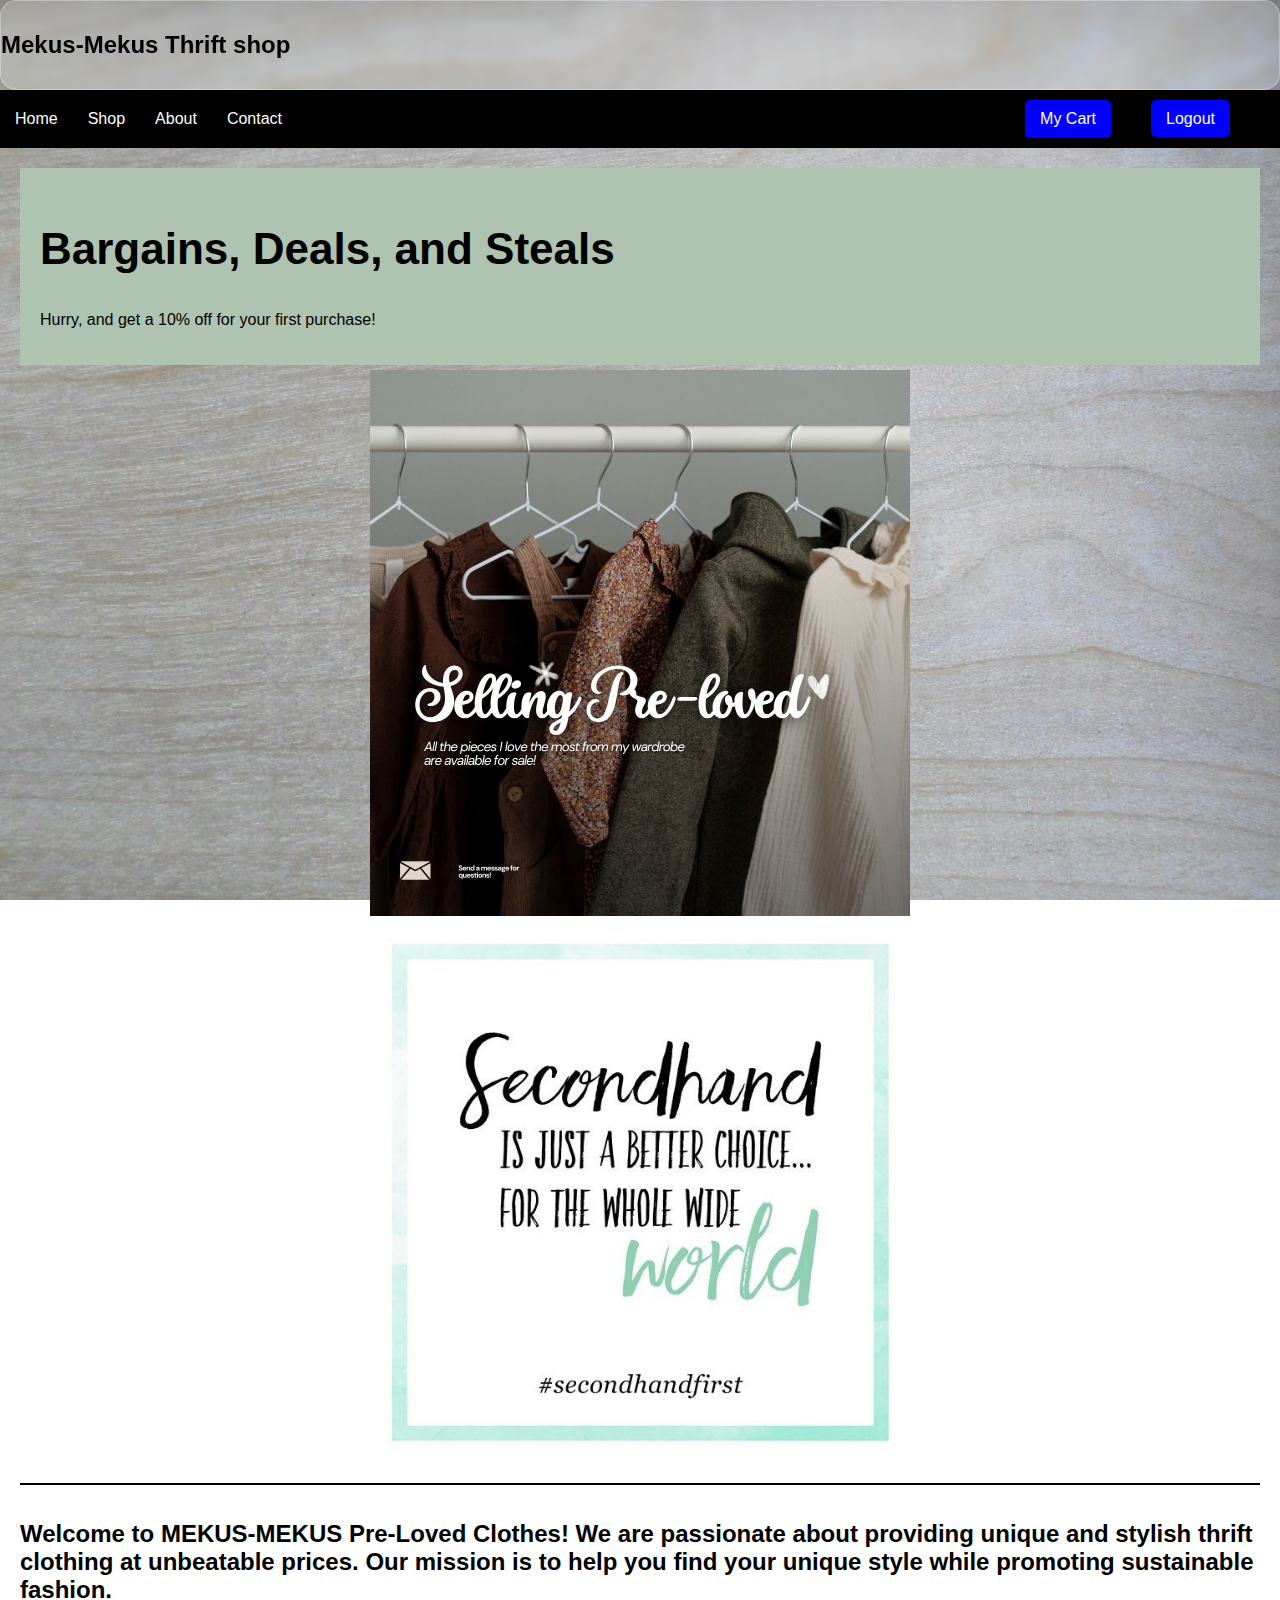
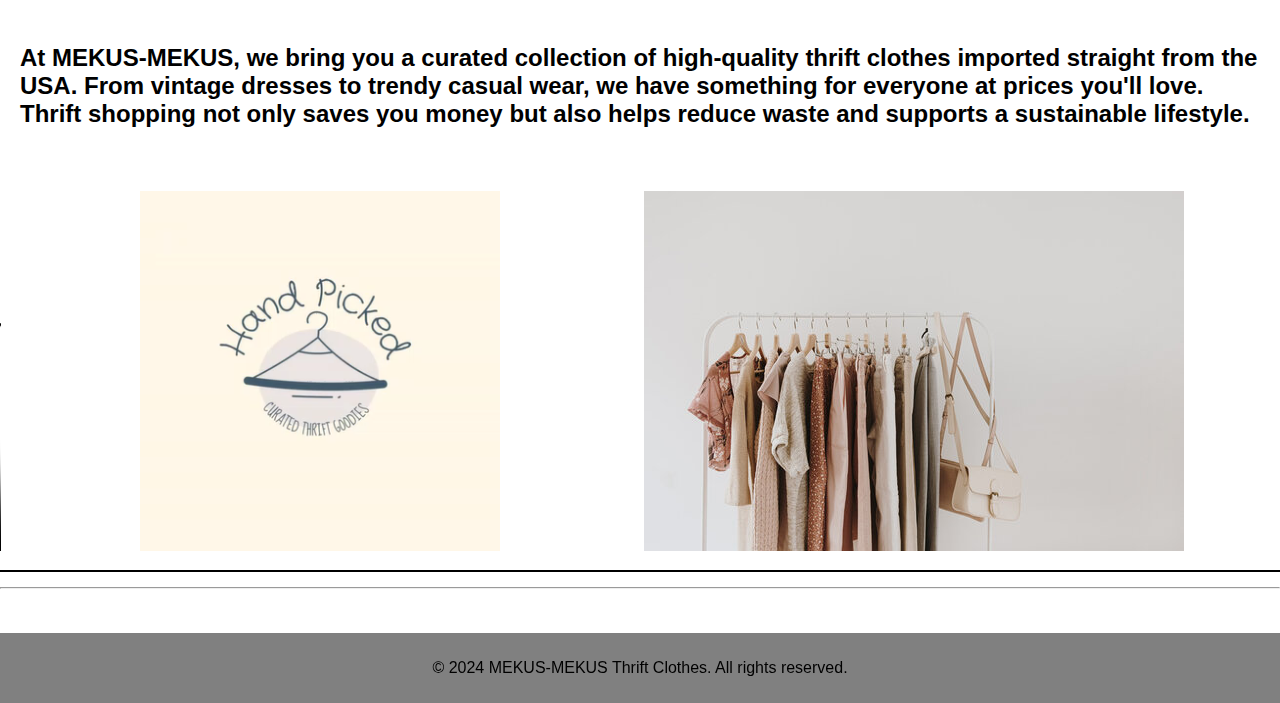
<file: index.html>
<!DOCTYPE html>
<html lang="en">
<head>
    <meta charset="UTF-8">
    <meta name="viewport" content="width=device-width, initial-scale=1.0">
    <title>MEKUS-MEKUS THRIFT CLOTHES WEBSITE</title>
    <link rel="stylesheet" href="index.css">
    
</head>
<body class="body">
    <header>
        <h2>Mekus-Mekus Thrift shop</h2>
    </header>
    <nav>
        <div class="nav-links">
            <a href="index.html">Home</a>
            <a href="shop.html">Shop</a>
            <a href="about.html">About</a>
            <a href="contact.html">Contact</a>
        </div>
        
        <div class="nav-right">
            <a href="cart.html" class="auth-button">My Cart</a>
            <div class="auth-buttons">
                <div class="logout-container">
                    <a href="#" class="auth-button" onclick="confirmLogout()">Logout</a>
                </div>
            </div>
        </div>
    </nav>
    <div class="container">
        <div class="content">
            <div class="text-section">
                <h2>Bargains, Deals, and Steals</h2>
                <p>Hurry, and get a 10% off for your first purchase!</p>
            </div>
            <div class="products">
                <div class="product">
                    <img src="d2439f18-79c9-4780-9778-298eaec1e3d3.jpg" alt="dress" class="thumbnail" onclick="openModal(0)">
                <div class="product">
                    <img src="522052ee-d40d-4b73-87d4-3f04eb270a90.jpg" alt="Product 2" class="thumbnail" onclick="openModal(1)">
                </div>
                </div>
            </div>
            <div class="divider"></div>
            <h2>Welcome to MEKUS-MEKUS Pre-Loved Clothes! We are passionate about providing unique and stylish thrift clothing at unbeatable prices. Our mission is to help you find your unique style while promoting sustainable fashion.</h2>
            <h2>At MEKUS-MEKUS, we bring you a curated collection of high-quality thrift clothes imported straight from the USA. From vintage dresses to trendy casual wear, we have something for everyone at prices you'll love.
             Thrift shopping not only saves you money but also helps reduce waste and supports a sustainable lifestyle.</p>
            
                </div>
            </div>
            <div class="video-container">
                <video width="640" height="360" controls autoplay muted>
                    <source src="Messenger_creation_7AD68024-51F2-4906-8D83-5CD04D7E2AA9.mp4" type="video/mp4">
                    Your browser does not support the video tag.
                </video>
                <img src="f94c5bce-f778-4916-aaa6-a7e6e9ad56f3.jpg" class="thumbnail-smalls" onclick="openModal(2)">
            </div>
            <div class="divider"></div>
        </div>
    </div>

    <!-- Modal for image zoom -->
    <div id="myModal" class="modal">
        <span class="close" onclick="closeModal()">&times;</span>
        <img class="modal-content" id="img01">
        
                <a class="prev" onclick="changeImage(-1)">&#10094;</a>
        <a class="next" onclick="changeImage(1)">&#10095;</a>
    </div>
<hr><br><br>
    <footer>
        <p>&copy; 2024 MEKUS-MEKUS Thrift Clothes. All rights reserved.</p>
    </footer>

    <script>
        // Array of image sources
        const images = [
            "bk.jpg", // Image for Product 2
            "quotes.jpg", // Image for Product 3
            "lg.jpg" // Image for Product 4
        ];

        let currentIndex = 0;

        function openModal(index) {
            currentIndex = index; // Set the current index
            document.getElementById("img01").src = images[currentIndex]; // Set the image source
            document.getElementById("myModal").style.display = "block"; // Show the modal
        }

        function closeModal() {
            document.getElementById("myModal").style.display = "none"; // Hide the modal
        }

        function changeImage(direction) {
            currentIndex += direction; // Change the index based on direction
            if (currentIndex < 0) {
                currentIndex = images.length - 1; // Loop to the last image
            } else if (currentIndex >= images.length) {
                currentIndex = 0; // Loop to the first image
            }
            document.getElementById("img01").src = images[currentIndex]; // Update the image source
        }
    </script>
    <script>
        function confirmLogout() {
            const confirmation = confirm("Are you sure you want to log out?");
            if (confirmation) {
                window.location.href = "login.html";
            }
        }
    </script>
</body>
</html>
</file>
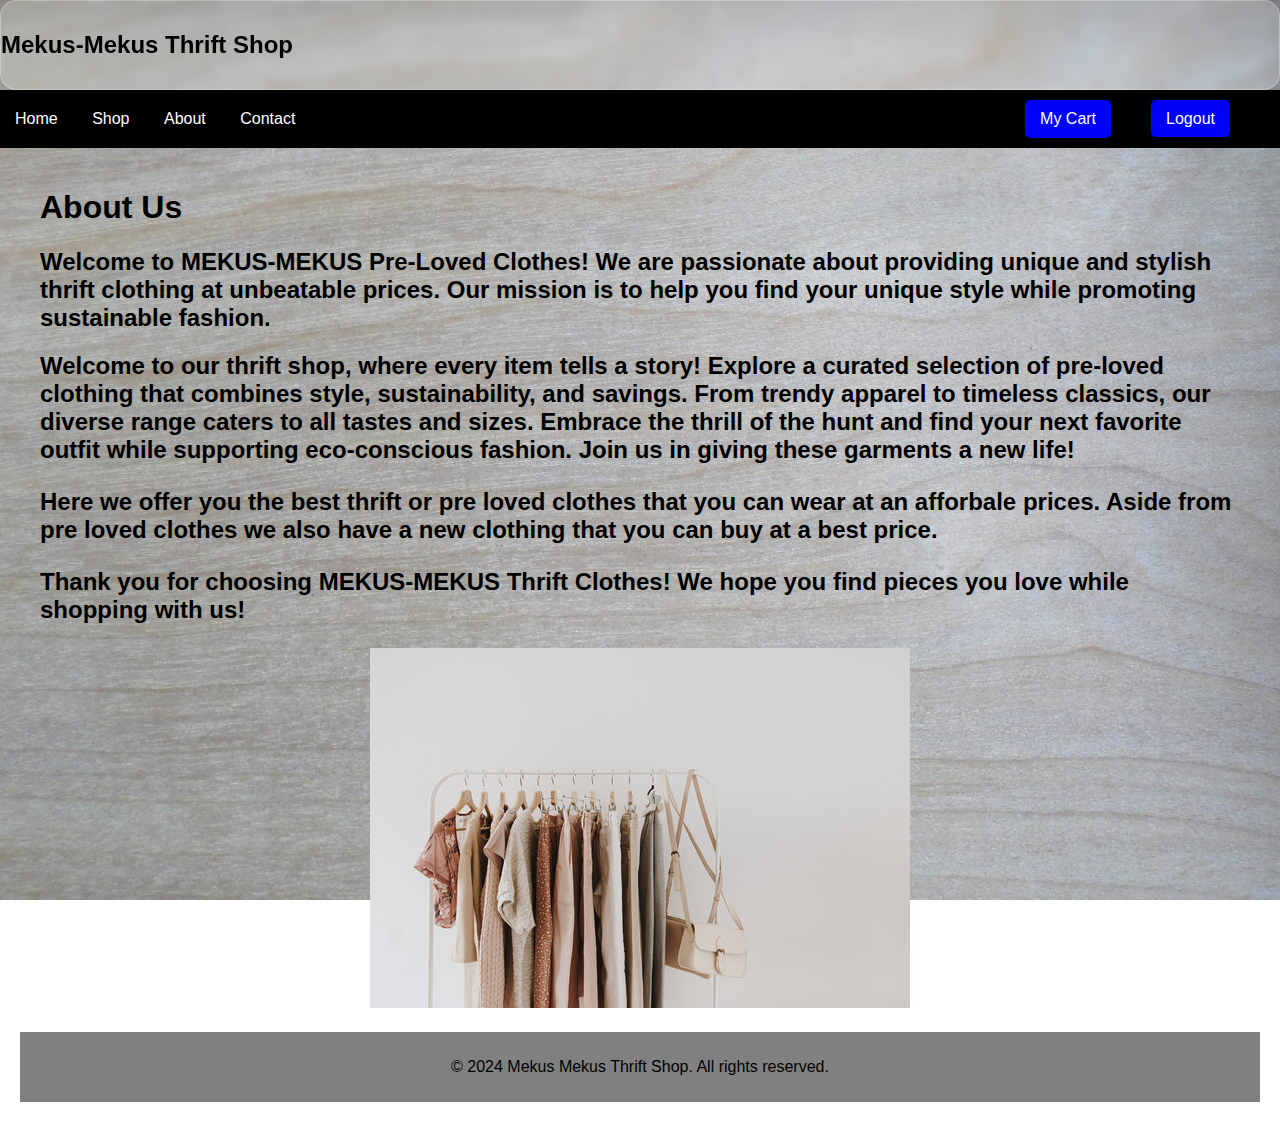
<file: about.html>
<!DOCTYPE html>
<html lang="en">
<head>
    <meta charset="UTF-8">
    <meta name="viewport" content="width=device-width, initial-scale=1.0">
    <title>About Us - MEKUS-MEKUS Thrift Clothes</title>
    <link rel="stylesheet" href="about.css">
    <script>
        function confirmLogout() {
            // Show a confirmation dialog
            const confirmation = confirm("Are you sure you want to log out?");
            if (confirmation) {
                // Redirect to the login page if the user confirms
                window.location.href = "login.html";
            }
        }
    </script>
</head>
<body>
    <header>
     <h2>Mekus-Mekus Thrift Shop</h2>   
    </header>
    <nav>
        <div class="nav-links">
            <a href="index.html">Home</a>
            <a href="shop.html">Shop</a>
            <a href="about.html">About</a>
            <a href="contact.html">Contact</a>
        </div>
        
        <div class="nav-right">
            <a href="cart.html" class="auth-button">My Cart</a>
            <div class="auth-buttons">
                <div class="logout-container">
                    <a href="#" class="auth-button" onclick="confirmLogout()">Logout</a>
                </div>
            </div>
        </div>
    </nav>
    <div class="container">
        <div class="about-section">
            <h1>About Us</h1>
            <h2>Welcome to MEKUS-MEKUS Pre-Loved Clothes! We are passionate about providing unique and stylish thrift clothing at unbeatable prices. Our mission is to help you find your unique style while promoting sustainable fashion.</h2>
            <h2>Welcome to our thrift shop, where every item tells a story! Explore a curated selection of pre-loved clothing that combines style, sustainability, and savings. From trendy apparel to timeless classics, our diverse range caters to all tastes and sizes. 
                Embrace the thrill of the hunt and find your next favorite outfit while supporting eco-conscious fashion. Join us in giving these garments a new life!</p>
            <p> Here we offer you the best thrift or pre loved clothes that you can wear at an afforbale prices. Aside from pre loved clothes we also have a new clothing that you can buy at a best price.</p>
          <p> Thank you for choosing MEKUS-MEKUS Thrift Clothes! We hope you find pieces you love while shopping with us!</h2>
            <div class="product">
                <img src="f94c5bce-f778-4916-aaa6-a7e6e9ad56f3.jpg" alt="dress" class="thumbnail">
            
            </div>
    </div>
    <footer>
        <p>&copy; 2024 Mekus Mekus Thrift Shop. All rights reserved.</p>
    </footer>
</body>
</html>
</file>
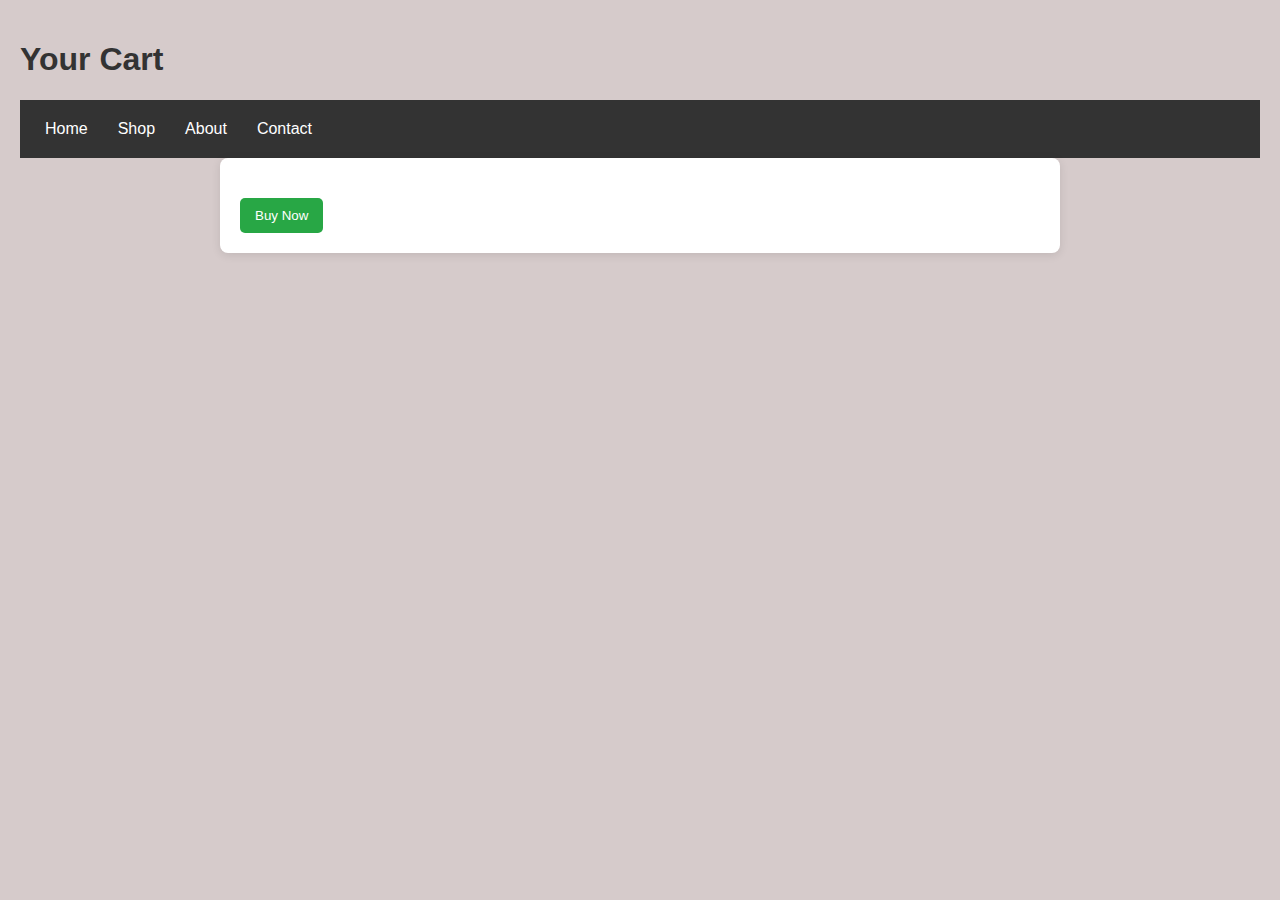
<file: cart.html>
<!DOCTYPE html>
<html lang="en">
<head>
    <meta charset="UTF-8">
    <meta name="viewport" content="width=device-width, initial-scale=1.0">
    <title>Cart - MEKUS-MEKUS Thrift Clothes</title>
    <link rel="stylesheet" href="cart.css">
    <script>
        let cart = JSON.parse(localStorage.getItem('cart')) || [];

        function displayCart() {
            const cartContainer = document.getElementById('cart-container');
            cartContainer.innerHTML = '';
            cart.forEach((item, index) => {
                const cartItem = document.createElement('div');
                cartItem.className = 'cart-item';
                cartItem.innerHTML = `
                    <span>${item.product} - $${item.price} x ${item.quantity}</span>
                    <button onclick="removeFromCart(${index})">Remove</button>
                `;
                cartContainer.appendChild(cartItem);
            });
        }

        function removeFromCart(index) {
            cart.splice(index, 1);
            localStorage.setItem('cart', JSON.stringify(cart));
            displayCart();
        }

        function checkout() {
            alert('Thank you for your purchase!');
            cart = [];
            localStorage.setItem('cart', JSON.stringify(cart));
            displayCart();
        }

        window.onload = displayCart;
    </script>
</head>
<body>
    <header>
        <h1>Your Cart</h1>
    </header>
    <nav>
        <div class="nav-links">
            <a href="index.html">Home</a>
            <a href="shop.html">Shop</a>
            <a href="about.html">About</a>
            <a href="contact.html">Contact</a>
        </div>
    </nav>
    <div class="container">
        <div id="cart-container" class="cart-container"></div>
        <button onclick="checkout()">Buy Now</button>
        <div id="checkoutForm" style="display:none;">
            <h2>Checkout</h2>
            <form id="payment-form">
                <label for="Name">Name:</label>
                <input type="tel" id="phone" name="phone" required><br><br>
                <label for="phone">Phone Number:</label>
                <input type="tel" id="phone" name="phone" required><br><br>
    
                <label for="address">Address:</label>
                <input type="text" id="address" name="address" required><br><br>
    
                <label for="paymentMethod">Payment Method:</label><br>
                <input type="checkbox" id="gcash" name="paymentMethod" value="gcash">
                <label for="gcash">Gcash</label><br>
                <input type="checkbox" id="cod" name="paymentMethod" value="cod">
                <label for="cod">Cash on Delivery</label><br><br>
                <button type="submit">Checkout</button>
            </form>
        </div>
    
        <script>
            function checkout() {
                document.getElementById("checkoutForm").style.display = "block"; // Show the checkout form
            }
    
            document.getElementById("payment-form").addEventListener("submit", function(event) {
                event.preventDefault(); // Prevent the default form submission
    
                // Get form data
                const phone = document.getElementById("phone").value;
                const address = document.getElementById("address").value;
                const paymentMethods = [];
                if (document.getElementById("gcash").checked) {
                    paymentMethods.push("Gcash");
                }
                if (document.getElementById("cod").checked) {
                    paymentMethods.push("Cash on Delivery");
                }
    
                // Create an object to store the data
                const orderData = {
                    Name:name,
                    phone: phone,
                    address: address,
                    paymentMethods: paymentMethods
                };
    
                // Save the data to local storage
                localStorage.setItem("orderData", JSON.stringify(orderData));
    
                // Optionally, you can redirect to a confirmation page or show a success message
                alert("Order data saved successfully!");
                console.log("Order Data:", orderData); // Log the order data for debugging
            });
        </script>
    </div>

</body>
</html>
</file>
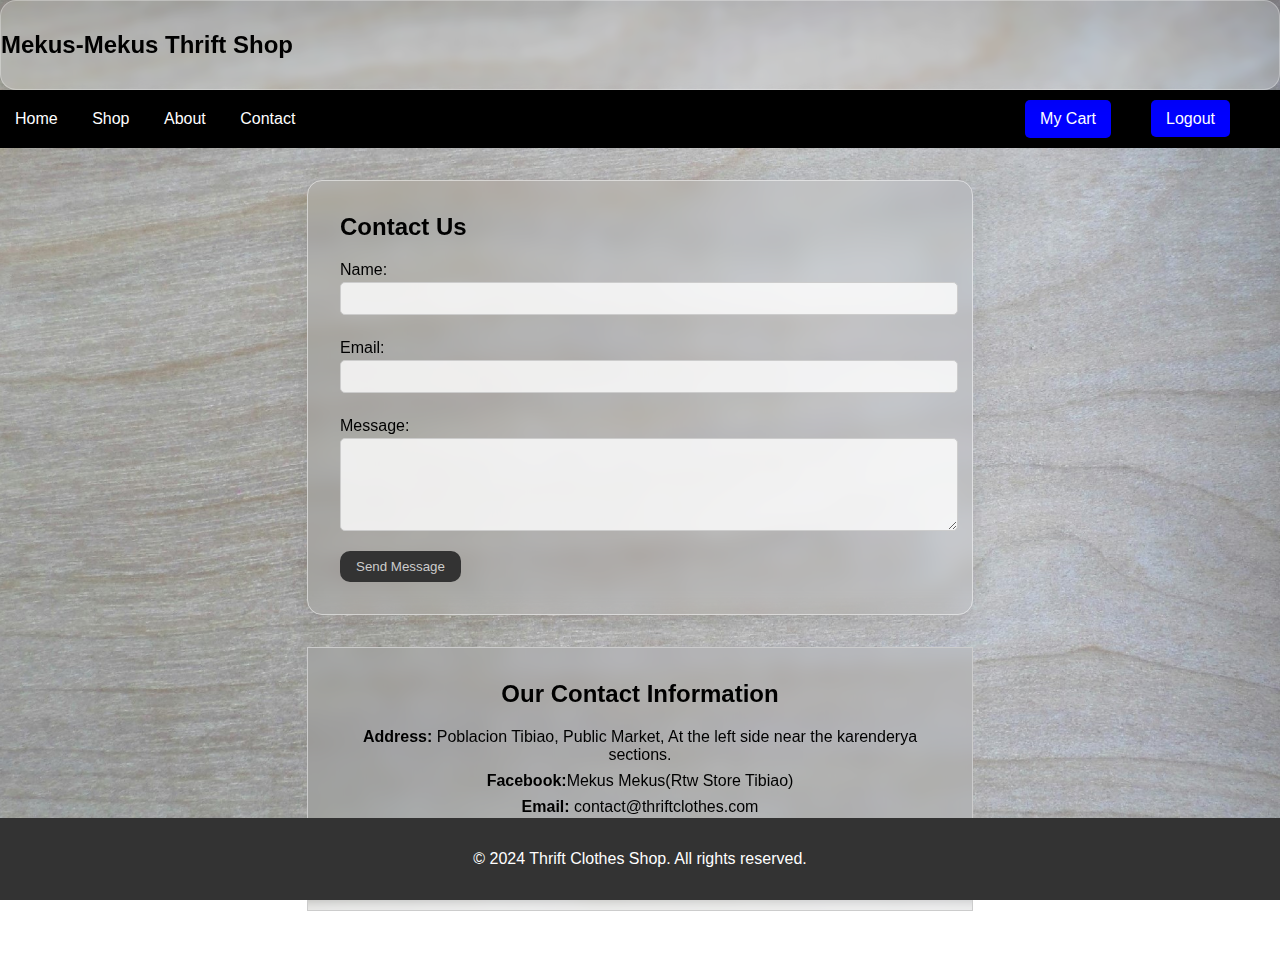
<file: contact.html>
<!DOCTYPE html>
<html lang="en">
<head>
    <meta charset="UTF-8">
    <meta name="viewport" content="width=device-width, initial-scale=1.0">
    <title>Contact Us - Mekus-Mekus Pre-Loved Clothes Shop</title>
    <link rel="stylesheet" href="contact.css">
    <script>
        function confirmLogout() {
            const confirmation = confirm("Are you sure you want to log out?");
            if (confirmation) {
                window.location.href = "login.html";
            }
        }
    </script>
</head>
<body>

    <header>
        <h2>Mekus-Mekus Thrift Shop</h2>
    </header>
    <nav>
        <div class="nav-links">
            <a href="index.html">Home</a>
            <a href="shop.html">Shop</a>
            <a href="about.html">About</a>
            <a href="contact.html">Contact</a>
        </div>
        
        <div class="nav-right">
            <a href="cart.html" class="auth-button">My Cart</a>
            <div class="auth-buttons">
                <div class="logout-container">
                    <a href="#" class="auth-button" onclick="confirmLogout()">Logout</a>
                </div>
            </div>
        </div>
    </nav>
    <div class="container">
        <div class="contact-form">
            <h2>Contact Us</h2>
            <form action="submit_form.php" method="post">
                <label for="name">Name:</label>
                <input type="text" id="name" name="name" required>
                
                <label for="email">Email:</label>
                <input type="email" id="email" name="email" required>
                
                <label for="message">Message:</label>
                <textarea id="message" name="message" rows="5" required></textarea>
                
                <button type="submit">Send Message</button>
            </form>
        </div>
        <div class="contact-info">
            <h2>Our Contact Information</h2>
            <p><strong>Address:</strong> Poblacion Tibiao, Public Market, At the left side near the karenderya sections.</p>
           <p><strong>Facebook:</strong>Mekus Mekus(Rtw Store Tibiao) </p>
            <p><strong>Email:</strong> contact@thriftclothes.com</p><br><br><br>
        </div>
    </div>
</div>
</div>

    <footer>
        <p>&copy; 2024 Thrift Clothes Shop. All rights reserved.</p>
    </footer>
</body>
</html>
</file>
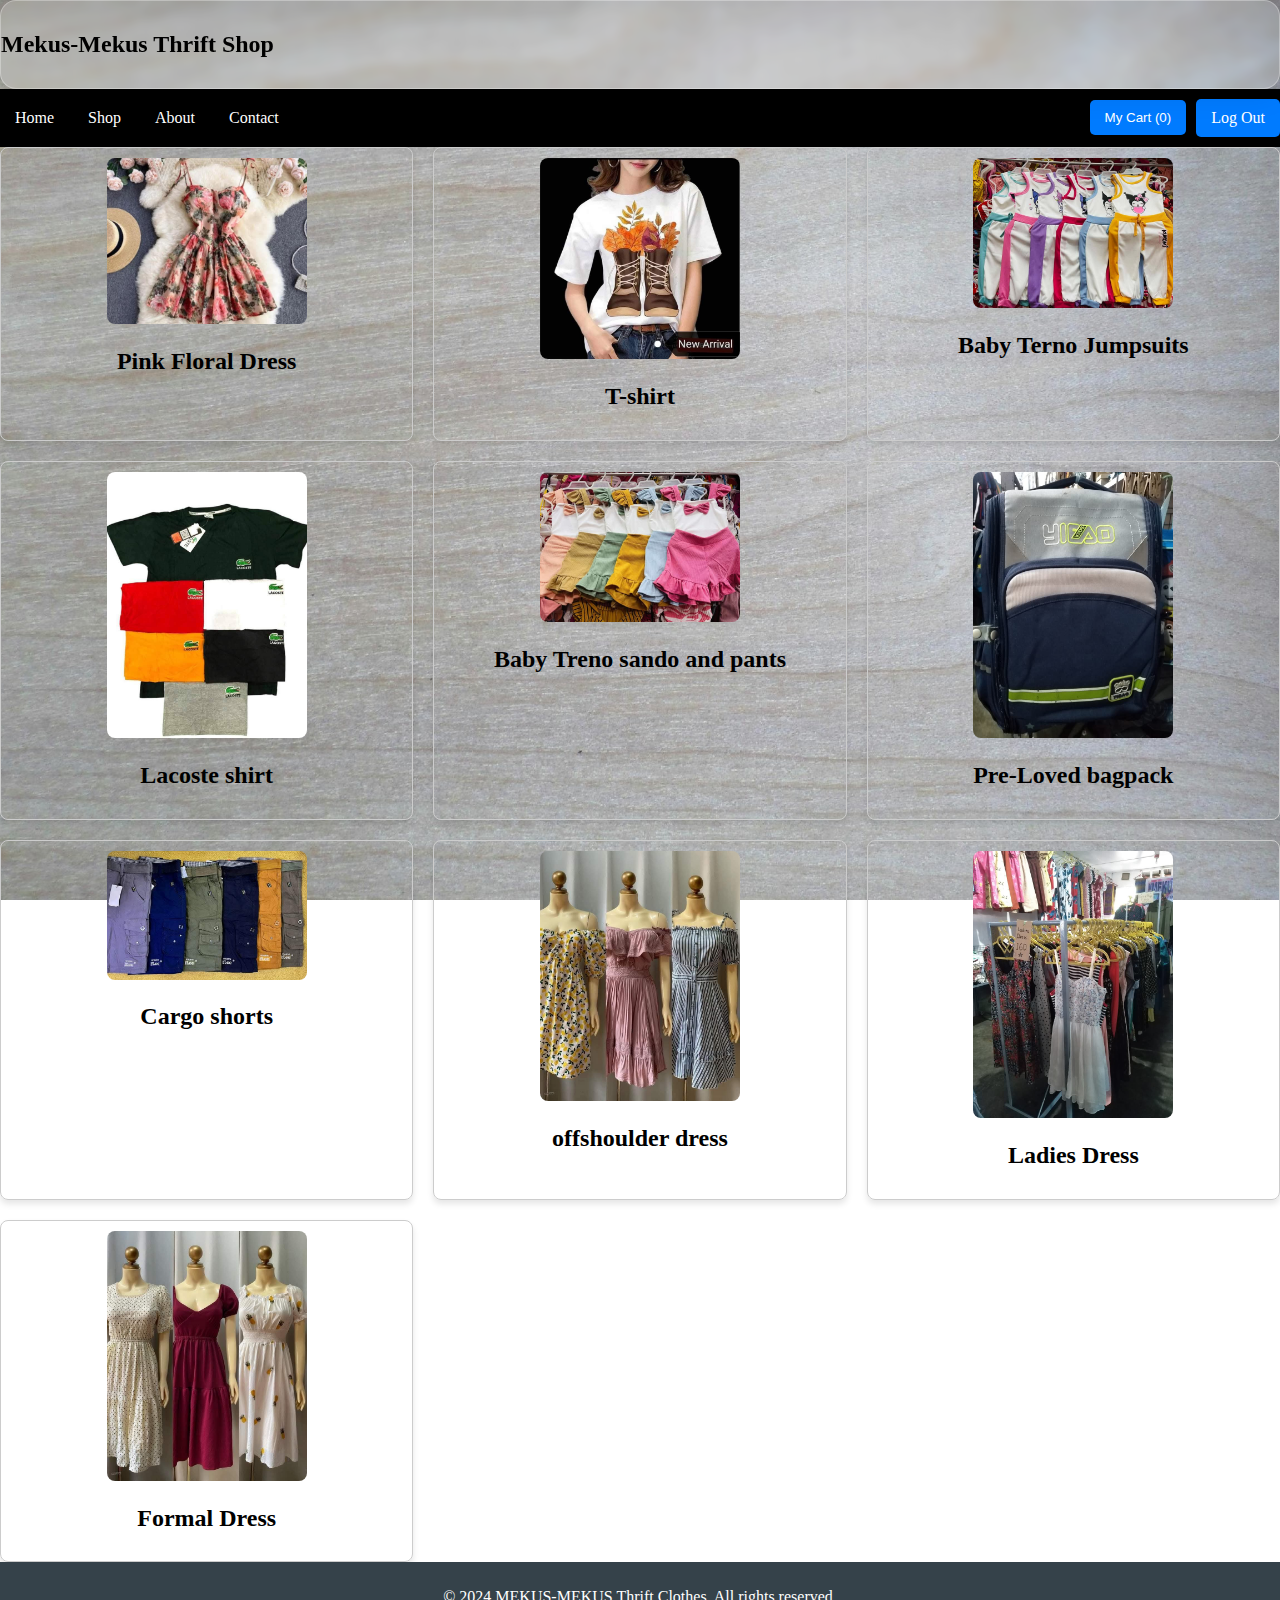
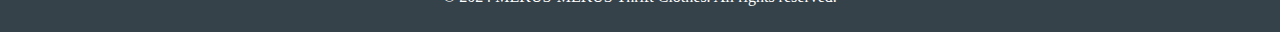
<file: shop.html>
<!DOCTYPE html>
<html lang="en">
<head>
    <meta charset="UTF-8">
    <meta name="viewport" content="width=device-width, initial-scale=1.0">
    <title>MEKUS-MEKUS THRIFT CLOTHES WEBSITE</title>
    <link rel="stylesheet" href="shop.css">
    <script>
        let cart = JSON.parse(localStorage.getItem('cart')) || [];

        function addToCart(product, price) {
            const existingProduct = cart.find(item => item.product === product);
            if (existingProduct) {
                existingProduct.quantity++;
            } else {
                cart.push({ product, price, quantity: 1 });
            }
            localStorage.setItem('cart', JSON.stringify(cart));
            updateCartCount();
        
        }

        function removeFromCart(product) {
            const existingProduct = cart.find(item => item.product === product);
            if (existingProduct) {
                existingProduct.quantity--;
                if (existingProduct.quantity === 0) {
                    cart = cart.filter(item => item.product !== product);
                }
            }
            localStorage.setItem('cart', JSON.stringify(cart));
            updateCartCount();
        }

        function updateCartCount() {
            const cartCount = cart.reduce((total, item) => total + item.quantity, 0);
            document.getElementById('cart-count').innerText = cartCount;
        }

        function toggleDescription(index) {
            const description = document.getElementById(`description-${index}`);
            description.style.display = description.style.display === 'none' ? 'block' : 'none';
        }

        function confirmLogout() {
            const confirmation = confirm("Are you sure you want to log out?");
            if (confirmation) {
                window.location.href = "login.html";
            }
        }

        window.onload = updateCartCount; // Update cart count on page load
    </script>
    
</head>
<body>
    <header>
        <h2>Mekus-Mekus Thrift Shop</h2>
    </header>
    <nav>
        <div class="nav-links">
            <a href="index.html">Home</a>
            <a href="shop.html">Shop</a>
            <a href="about.html">About</a>
            <a href="contact.html">Contact</a>
        </div>
        <div class="nav-buttons">
            <button class="cart-button" onclick="window.location.href='cart.html'">My Cart (<span id="cart-count">0</span>)</button>
            <a href="#" class="nav-button" onclick="confirmLogout()">Log Out</a>
        </div>
    </nav>
    <div class="products">
        <div class="product">
            <img src="images/ea1e5de3-a3ea-43fb-8430-e6ec15b6e0de.jpg" alt="Pink Floral Dress" onclick="toggleDescription(1)">
            <h2>Pink Floral Dress</h2>
            <div id="description-1" class="product-description" style="display: none;">
                <p>A beautiful floral dress with a fitted bodice and a flowy skirt.
                 The dress features a delicate floral pattern in shades of pink, red, and green</p>
                <p>Price: 249</p>
                <button onclick="addToCart('Product 1', 10)">Add to Cart</button>
                <button onclick="removeFromCart('Product 1')">-</button>
                <button onclick="addToCart('Product 1', 10)">+</button>
            </div>
        </div>
        <div class="product">
            <img src="images/ee319fb0-bd5a-4dde-9a5f-11e7f0d1d229.jpg" alt="T-shirt" onclick="toggleDescription(2)">
            <h2>T-shirt</h2>
            <div id="description-2" class="product-description" style="display: none;">
                <p>A white, short-sleeved t-shirt featuring a fall-themed design.</p>
                <p>Price: 140</p>
                <button onclick="addToCart('Product 2', 20)">Add to Cart</button>
                <button onclick="removeFromCart('Product 2')">-</button>
                <button onclick="addToCart('Product 2', 20)">+</button>
            </div>
        </div>
        <div class="product">
            <img src="images/8d6969f5-0217-458e-804b-62864fa80e00.jpg" alt="Baby Terno Jumpsuits" onclick="toggleDescription(3)">
            <h2>Baby Terno Jumpsuits</h2>
                <div id="description-3" class="product-description" style="display: none;">
                <p>This adorable baby girl short and shirt terno set is a delightful addition to any little one's wardrobe.
                     Featuring a charming mix of colors—soft pink, sunny yellow, vibrant blue, and cheerful red</p>
                <p>Price: 60</p>
                <button onclick="addToCart('Product 3', 30)">Add to Cart</button>
                <button onclick="removeFromCart('Product 3')">-</button>
                <button onclick="addToCart('Product 3', 30)">+</button>
            </div>
        </div>
    <div class="product">
        <img src="images/fb3032bd-b428-4234-9851-b1b1e6afadd4.jpg" alt="Lacoste shirt" onclick="toggleDescription(4)">
        <h2>Lacoste shirt</h2>
        <div id="description-4" class="product-description" style="display: none;">
            <p>White Lacoste Shirt</p>
            <p>Price: 155</p>
            <button onclick="addToCart('Product 4', 10)">Add to Cart</button>
            <button onclick="removeFromCart('Product 4')">-</button>
            <button onclick="addToCart('Product 4', 10)">+</button>
        </div>
    </div>
    <div class="product">
        <img src="images/c93fe8c3-9d19-4ec5-b8bb-55beb98cfc2d.jpg" alt="Baby Treno sando and pants" onclick="toggleDescription(5)">
        <h2>Baby Treno sando and pants</h2>
        <div id="description-5" class="product-description" style="display: none;">
            <p>The baby girl sando and pants terno is a matching outfit set typically made from comfortable materials like cotton or spandex.
                 It comes in a variety of colors, including: yellow,red,baby blue,mint green,purple and pink</p>
            <p>Price: 70</p>
            <button onclick="addToCart('Product 5', 20)">Add to Cart</button>
            <button onclick="removeFromCart('Product 5')">-</button>
            <button onclick="addToCart('Product 5', 20)">+</button>
        </div>
    </div>
    <div class="product">
        <img src="images/d67d5aeb-f104-41cb-aa7f-96e86f39764f.jpg" alt="Pre-Loved bagpack" onclick="toggleDescription(6)">
        <h2>Pre-Loved bagpack</h2>
            <div id="description-6" class="product-description" style="display: none;">
            <p> This pre-loved blue and grey backpack combines style and functionality, 
                making it a perfect companion for daily adventures.Also this is imported from usa.</p>
            <p>Price: 180</p>
            <button onclick="addToCart('Product 6', 30)">Add to Cart</button>
            <button onclick="removeFromCart('Product 6')">-</button>
            <button onclick="addToCart('Product 6', 30)">+</button>
            </div>
            </div>
            <div class="product">
                <img src="images/75107967-5906-4949-92b1-5e6e36dd0382.jpg" alt="Cargo shorts" onclick="toggleDescription(7)">
                <h2>Cargo shorts</h2>
                    <div id="description-7" class="product-description" style="display: none;">
                    <p>Stay comfortable and ready for anything with our premium cargo shorts. Designed for style and functionality.
                         Available in a variety of classic colors like khali,green, blue and black</p>
                    <p>Price: 180</p>
                    <button onclick="addToCart('Product 7', 30)">Add to Cart</button>
                    <button onclick="removeFromCart('Product 7')">-</button>
                    <button onclick="addToCart('Product 7', 30)">+</button>
                    </div>
                    </div>
                    <div class="product">
                        <img src="images/ee6b763d-5405-4933-819a-3d1903e4589b.jpg" alt="offshoulder dress" onclick="toggleDescription(8)">
                        <h2>offshoulder dress</h2>
                            <div id="description-8" class="product-description" style="display: none;">
                            <p> This pre-loved dresses are best for special occasion, you can wear it and style your self. 
                                Also this is imported from usa.</p>
                            <p>Price: 120-160</p>
                            <button onclick="addToCart('Product 8', 30)">Add to Cart</button>
                            <button onclick="removeFromCart('Product 8')">-</button>
                            <button onclick="addToCart('Product 8', 30)">+</button>
                            </div>
                            </div>
                            <div class="product">
                                <img src="images/ab9f31db-572b-4e27-ab51-5a6f22c681cb.jpg" alt="Ladies Dress" onclick="toggleDescription(9)">
                                <h2>Ladies Dress</h2>
                                <div id="description-9" class="product-description" style="display: none;">
                                    <p> This pre-loved dresses are perfect for casual outings, office wear, or special events.
                                         Embrace sustainable fashion and make it yours today</p>
                                    <p>Price: 120-180</p>
                                    <button onclick="addToCart('Product 9', 30)">Add to Cart</button>
                                    <button onclick="removeFromCart('Product ')">-</button>
                                    <button onclick="addToCart('Product 9', 30)">+</button>
                                    </div>
                                    </div>
                                    <div class="product">
                                        <img src="images/ebe22b3e-03df-46cc-be43-d5ee8842839e.jpg" alt="Formal Dress" onclick="toggleDescription(10)">
                                        <h2>Formal Dress</h2>
                                            <div id="description-10" class="product-description" style="display: none;">
                                            <p> Upgrade your wardrobe while making a positive impact on the planet. Don’t miss the chance to own this stylish and sustainable dress</p>
                                            <p>Price: 120-160</p>
                                            <button onclick="addToCart('Product 10', 30)">Add to Cart</button>
                                            <button onclick="removeFromCart('Product 10')">-</button>
                                            <button onclick="addToCart('Product 10', 30)">+</button>
                                            </div>
                                            </div>
            </div>
            <footer>
                <p>&copy; 2024 MEKUS-MEKUS Thrift Clothes. All rights reserved.</p>
            </footer>
        </body>
        </html>
</file>
<file: index.css>
body {
    font-family: Arial, sans-serif;
    margin: 0;
    padding: 0;
    background-image: url(ffd21e6e-4038-4161-98d1-108ba559be44.jpg);
    background-repeat: no-repeat;
    background-size: cover;
    background-position: center;
    background-attachment: fixed;
    min-height: 100vh;
}

header {
    /* From https://css.glass */
    background: rgba(255, 255, 255, 0.2);
    border-radius: 16px;
    box-shadow: 0 4px 30px rgba(0, 0, 0, 0.1);
    backdrop-filter: blur(5px);
    -webkit-backdrop-filter: blur(5px);
    border: 1px solid rgba(255, 255, 255, 0.3);;
    color: BLACK;
    padding: 10px 0;
    text-align: left;
}

nav {
    background: black;
    color: #ffffff;
    padding: 10px 0; /* Add some padding for better spacing */
    display: flex;
    justify-content: space-between; /* Space between nav links and buttons */
    align-items: center;
}

.nav-links {
    display: flex; /* Use flexbox to align links in a row */
    align-items: center; /* Center the links vertically */
}

.nav-links a {
    color: #ffffff;
    text-decoration: none;
    padding: 10px 15px; /* Add padding for better click area */
}

/* Optional: Add hover effect for links */
.nav-links a:hover {
    background-color: rgba(255, 255, 255, 0.2); /* Light background on hover */
    border-radius: 5px; /* Rounded corners on hover */
}
.nav-button {
    color: #ffffff;
    text-decoration: none;
    padding: 10px 10px;
    margin-left: 10px;
    background: #007BFF;
    border: none;
    border-radius: 5px;
    cursor: pointer;
}

.auth-buttons {
    display: flex;
    align-items: center;
    gap: 20px;
}

.auth-buttons .button {
    color: #fff;
    padding: 1rem;
    text-decoration: none;
    background-color: #007BFF;
    border-radius: 10px;
    cursor: pointer;
    margin-left: 10 px; /* Space between buttons */
}

.auth-buttons .button:hover {
    background-color: #0056b3; /* Darker shade on hover */
}

.logout-container {
    margin-right: 30px;
}

.auth-button {
    color: #ffffff;
    padding: 10px 15px;
    background-color: blue;
    border: none;
    border-radius: 5px;
    cursor: pointer;
    text-decoration: none;
    margin-left: 20px;
}

.auth-button:hover {
    background-color: darkblue; /* Darker shade on hover */
}

.container {
    padding: 20px;
}

.content {
    display: flex; /* Use flexbox to align text and images */
    flex-direction: column; /* Stack items vertically */
}

.text-section {
    background-color: #AEC3B0; /* Beige background for the left side */
    padding: 20px;
}

.text-section h2 {
    font-size: 44px; /* Set font size to 44px */
    font-weight: bold; /* Make text bold */
}

.products {
    display: flex; /* Use flexbox to align items in a row */
    justify-content: center; /* Optional: space between items */
    gap:20px;
}


.product {
    margin: 10px; /* Optional: add some margin around each product */
    text-align: center; /* Center the text under the images */
}

.thumbnail {
    max-width: 50%; /* Set the desired width */
    height: 50%; /* Maintain aspect ratio */
}
.additional-products {
    display: center; /* Use flexbox to align items in a row */
    justify-content: none; /* Space between items */
}

.product {
    margin: 5px; /* Adjust margin to reduce space between products */
    text-align: center; /* Center the text under the images */
}

.thumbnail-small {
    width: 250px; /* Set a smaller width for additional product images */
    height: auto; /* Maintain aspect ratio */
}

.product h2 {
    font-size: 20px; /* Set product title font size for additional products */
    font-weight: bold; /* Make product title bold */
}

.divider {
    height: 2px; /* Height of the divider */
    background-color: black; /* Color of the divider */
    margin: 15px 0; /* Space above and below the divider */
}

footer {
    text-align: center;
    padding: 10px;
    background-color: grey;
}
/* Add styles for the modal */
.modal {
    display: none; /* Hidden by default */
    position: fixed; /* Stay in place */
    z-index: 1000; /* Sit on top */
    left: 0;
    top: 0;
    width: 100%; /* Full width */
    height: 100%; /* Full height */
    overflow: auto; /* Enable scroll if needed */
    background-color: rgb(0,0,0); /* Fallback color */
    background-color: rgba(0,0,0,0.9); /* Black w/ opacity */
}

.modal-content {
    margin: auto;
    display: block;
    width: 80%;
    max-width: 700px;
}

.close {
    position: absolute;
    top: 15px;
    right: 35px;
    color: #fff;
    font-size: 40px;
    font-weight: bold;
    transition: 0.3s;
}

.close:hover,
.close:focus {
    color: #bbb;
    text-decoration: none;
    cursor: pointer;
}

.prev, .next {
    cursor: pointer;
    position: absolute;
    top: 50%;
    width: auto;
    padding: 16px;
    color: white;
    font-weight: bold;
    font-size: 18px;
    transition: 0.6s ease;
    border-radius: 0 3px 3px 0;
    user-select: none;
}

.next {
    right: 0;
    border-radius: 3px 0 0 3px;
}

.prev:hover, .next:hover {
    background-color: rgba(0,0,0,0.8);
}
.cart-icon {
    display: inline-block;
    text-decoration: none;
    margin-right: 20px;
}

.cart-image {
    width: 40px;
    height: auto;
    vertical-align: middle;
}

.nav-right {
    display: flex;
    align-items: center;
    gap: 20px;
    margin-right: 20px;
}
</file>
<file: about.css>
body {
    font-family: Arial, sans-serif;
    margin: 0;
    padding: 0;
    background-image: url(ffd21e6e-4038-4161-98d1-108ba559be44.jpg);
    background-repeat: no-repeat;
    background-size: cover;
    background-position: center;
    background-attachment: fixed;
    min-height: 100vh;
}

header {
    /* From https://css.glass */
    background: rgba(255, 255, 255, 0.2);
    border-radius: 16px;
    box-shadow: 0 4px 30px rgba(0, 0, 0, 0.1);
    backdrop-filter: blur(5px);
    -webkit-backdrop-filter: blur(5px);
    border: 1px solid rgba(255, 255, 255, 0.3);;
    color: BLACK;
    padding: 10px 0;
    text-align: left;

}

nav {
    background: black;
    color: #ffffff;
    padding: 10px 0;
    display: flex;
    justify-content: space-between;
    align-items: center;
}

.nav-links a {
    color: #ffffff;
    text-decoration: none;
    padding: 10px 15px;
}

.auth-buttons {
    display: flex;
}

.auth-buttons .button {
    color: white;
    text-decoration: none;
    background-color: #007BFF;
    padding: 10px 15px;
    border-radius: 5px;
    margin-left: 10px;
}

.auth-buttons .button:hover {
    background-color: #0056b3;
}

.container {
    padding: 20px;
}

.about-section {
    margin: 20px;
}
.about-section h1{
 color:black;

}
.about-section h2{
    color:black;
   
   }

footer {
    text-align: center;
    padding: 10px;
    background-color: grey;
}
.cart-icon {
    display: inline-block; /* Allows the image to be treated as a block element */
    text-decoration: none; /* Remove underline from link */
    margin-right: 20px;
}

.cart-image {
    width: 40px; /* Set the width of the cart icon */
    height: auto; /* Maintain aspect ratio */
    vertical-align: middle;
}
.product {
    margin: 10px; /* Adjust margin to reduce space between products */
    text-align: center; /* Center the text under the images */
}

.thumbnail-small {
    width: 500px; /* Set a smaller width for additional product images */
    height: auto; /* Maintain aspect ratio */
}

.auth-buttons {
    display: flex;
    align-items: center;
    gap: 20px;
}

.logout-container {
    margin-right: 30px;
}

.auth-button {
    color: #ffffff;
    padding: 10px 15px;
    background-color: blue;
    border: none;
    border-radius: 5px;
    cursor: pointer;
    text-decoration: none;
    margin-left: 20px;
}

.nav-right {
    display: flex;
    align-items: center;
    gap: 20px;
    margin-right: 20px;
}
</file>
<file: cart.css>
body {
    font-family: Arial, sans-serif;
    background-color:rgb(214, 203, 203);
    margin: 0;
    padding: 20px;
}

header {
    text-align:left;
    margin-bottom: 20px;
}

h1 {
    color: #333;
}

nav {
    background-color: #333;
    padding: 10px;
}

.nav-links {
    display: flex;
    justify-content: left;
}

.nav-links a {
    color: white;
    text-decoration: none;
    padding: 10px 15px;
    transition: background-color 0.3s;
}

.nav-links a:hover {
    background-color: #575757;
}

.container {
    max-width: 800px;
    margin: auto;
    background: white;
    padding: 20px;
    border-radius: 8px;
    box-shadow: 0 2px 10px rgba(0, 0, 0, 0.1);
}

.cart-container {
    margin-bottom: 20px;
}

.cart-item {
    display: flex;
    justify-content: space-between;
    align-items: center;
    padding: 10px;
    border-bottom: 1px solid #ddd;
}

.cart-item:last-child {
    border-bottom: none;
}

.cart-item span {
    font-size: 16px;
    color: #555;
}

button {
    padding: 10px 15px;
    background-color: #28a745;
    color: white;
    border: none;
    border-radius: 5px;
    cursor: pointer;
    transition: background-color 0.3s;
}

button:hover {
    background-color: #218838;
}

footer {
    text-align: center;
    margin-top: 20px;
    color: #777;
}
</file>
<file: contact.css>
body {
    font-family: Arial, sans-serif;
    margin: 0;
    padding: 0;
    background-image: url(ffd21e6e-4038-4161-98d1-108ba559be44.jpg);
    background-repeat: no-repeat;
    background-size: cover;
    background-position: center;
    background-attachment: fixed;
    min-height: 100vh;
}

header {
    /* From https://css.glass */
    background: rgba(255, 255, 255, 0.2);
    border-radius: 16px;
    box-shadow: 0 4px 30px rgba(0, 0, 0, 0.1);
    backdrop-filter: blur(5px);
    -webkit-backdrop-filter: blur(5px);
    border: 1px solid rgba(255, 255, 255, 0.3);;
    color: BLACK;
    padding: 10px 0;
    text-align: left;
}

nav {
    background: black;
    color: #ffffff;
    padding: 10px 0;
    display: flex;
    justify-content: space-between;
    align-items: center;
}

.nav-links a {
    color: #ffffff;
    text-decoration: none;
    padding: 10px 15px;
}

.nav-buttons {
    display: flex;
    align-items: center;
}

.nav-button {
    color: #ffffff;
    text-decoration: none;
    padding: 10px 10px;
    margin-left: 10px;
    background: #007BFF;
    border: none;
    border-radius: 5px;
    cursor: pointer;
}
nav a:hover {
    background-color: #555;
}

.auth-buttons {
    display: flex;
    align-items: center;
    gap: 20px;
}

.auth-buttons .button {
    color: #fff;
    padding: 1rem;
    text-decoration: none;
    background-color: #007BFF;
    border-radius: 10px;
    cursor: pointer;
    margin-left: 10px;
}

.auth-buttons .button:hover {
    background-color: #0056b3;
}

.container {
    padding: 2rem;
}

.contact-form {
    background: (255, 255, 255, 0.3);
    border-radius: 15px;
    padding: 2rem;
    max-width: 600px;
    margin: 0 auto;
    box-shadow: 0 4px 30px rgba(0, 0, 0, 0.1);
    backdrop-filter: blur(10px);
    border: 1px solid rgba(255, 255, 255, 0.5);
}

.contact-form h2 {
    margin-top: 0;
    color: black;
}

.contact-form label {
    display: block;
    margin: 0.5rem 0 0.2rem;
    color: black;
}

.contact-form input,
.contact-form textarea {
    width: 100%;
    padding: 0.5rem;
    margin-bottom: 1rem;
    border: 1px solid #ccc;
    border-radius: 5px;
    background: rgba(255, 255, 255, 0.8);
}

.contact-form button {
    background-color: #333;
    color:#ccc;
    padding: 0.5rem 1rem;
    border: none;
    cursor: pointer;
    border-radius: 10px;
}

.contact-form button:hover {
    background-color: #555;
}

.contact-info {
    backdrop-filter: blur(10px);
    padding: 2rem;
    border: 1px solid #ccc;
    max-width: 600px;
    margin: 2rem auto;
    text-align: center;
}

.contact-info h2 {
    margin-top: 0;
}

.contact-info p {
    margin: 0.5rem 0;
}

footer {
    background-color: #333;
    color: #fff;
    text-align: center;
    padding: 1rem 0;
    position: fixed;
    width: 100%;
    bottom: 0;
}
.cart-icon {
    display: inline-block;
    text-decoration: none;
    margin-right: 20px;
}

.cart-image {
    width: 40px;
    height: auto;
    vertical-align: middle;
}

.auth-buttons {
    display: flex;
    align-items: center;
    gap: 20px;
}

.logout-container {
    margin-right: 30px;
}

.auth-button {
    color: #ffffff;
    padding: 10px 15px;
    background-color: blue;
    border: none;
    border-radius: 5px;
    cursor: pointer;
    text-decoration: none;
    margin-left: 20px;
}

.nav-right {
    display: flex;
    align-items: center;
    gap: 20px;
    margin-right: 20px;
}
</file>
<file: shop.css>
/* General Styles */
body {
    font-family: 'Noah: Sans serif';
    margin: 0;
    padding: 0;
    background-image: url(ffd21e6e-4038-4161-98d1-108ba559be44.jpg);
    background-repeat: no-repeat;
    background-size: cover;
    background-position: center;
    background-attachment: fixed;
    min-height: 100vh;
}

header {
    /* From https://css.glass */
    background: rgba(255, 255, 255, 0.2);
    border-radius: 16px;
    box-shadow: 0 4px 30px rgba(0, 0, 0, 0.1);
    backdrop-filter: blur(5px);
    -webkit-backdrop-filter: blur(5px);
    border: 1px solid rgba(255, 255, 255, 0.3);;
    color: BLACK;
    padding: 10px 0;
    text-align: left;
}

nav {
    background: black;
    color: #ffffff;
    padding: 10px 0;
    display: flex;
    justify-content: space-between;
    align-items: center;
}

.nav-links a {
    color: #ffffff;
    text-decoration: none;
    padding: 10px 15px; /* Add padding for better click area */
}

.nav-buttons {
    display: flex;
    align-items: center;
}

.nav-button {
    color: #ffffff;
    text-decoration: none;
    padding: 10px 15px;
    margin-left: 10px;
    background: #007BFF;
    border: none;
    border-radius: 5px;
    cursor: pointer;
}

.cart-button {
    background: #007BFF;
    border: none;
    border-radius: 5px;
    color: #ffffff;
    padding: 10px 15px;
    cursor: pointer;
}

/* Cart Styles */
.cart-container {
    background: #ffffff;
    border: 1px solid #ccc;
    padding: 10px;
    position: absolute;
    right: 20px;
    top: 60px; /* Adjust based on your layout */
    width: 300px;
    display: none; /* Initially hidden */
    z-index: 1000;
}

.cart-item {
    display: flex;
    justify-content: space-between;
    margin-bottom: 10px;
}
.products-container {
    max-width: 1200px;
    margin: 0 auto;
    padding: 20px;
    background-color: #f9f9f9; /* Light gray background color */
    border-radius: 8px; /* Optional: Rounded corners */
    box-shadow: 0 4px 10px rgba(0, 0, 0, 0.1); /* Optional: Subtle shadow */
}


/* Grid layout for products */
.products {
    display: grid;
    grid-template-columns: repeat(3, 1fr); /* 3 items per row */
    gap: 20px; /* Space between grid items */
}

/* Individual product styling */
.product {
    text-align: center; /* Center align product content */
    padding: 10px;
    border: 1px solid #ccc; /* Optional: border for each product */
    border-radius: 8px; /* Optional: rounded corners */
    box-shadow: 0 4px 6px rgba(0, 0, 0, 0.1); /* Optional: subtle shadow */
}

/* Product images */
.product img {
    width: 100%; /* Ensure images fill the grid cell */
    max-width: 200px; /* Limit image size */
    height: auto; /* Maintain aspect ratio */
    border-radius: 8px; /* Optional: rounded corners */
    cursor: pointer; /* Pointer cursor for clickable images */
}

/* Responsive design for medium screens */
@media (max-width: 1024px) {
    .products {
        grid-template-columns: repeat(2, 1fr); /* 2 items per row */
    }
}

/* Responsive design for small screens */
@media (max-width: 600px) {
    .products {
        grid-template-columns: 1fr; /* 1 item per row */
    }
}



/* Footer styling */
footer {
    background: #35424a;       /* Dark background color */
    color: #ffffff;            /* White text color */
    text-align: center;        /* Centered text */
    padding: 10px 0;           /* Vertical padding */
    position: relative;
    bottom: 0;
    width: 100%;               /* Footer spans full width */
}
</file>
